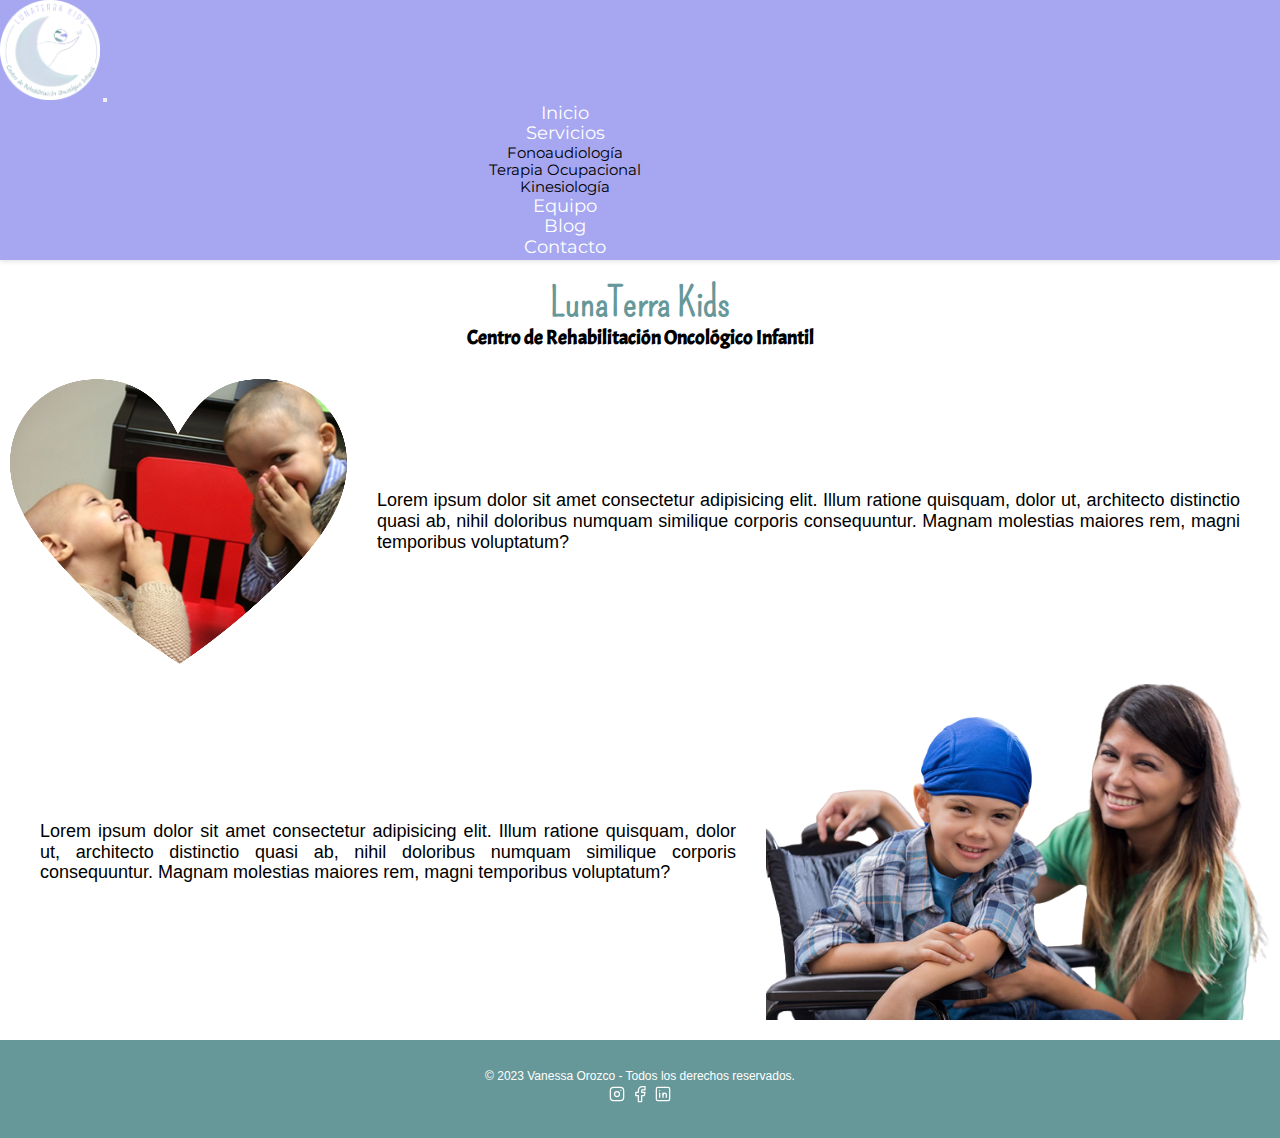
<file: index.html>
<!DOCTYPE html>
<html lang="en">
<head>
    <meta charset="UTF-8">
    <meta name="viewport" content="width=device-width, initial-scale=1.0">
    <title>Inicio </title>
    <link href="https://cdn.jsdelivr.net/npm/bootstrap@5.3.2/dist/css/bootstrap.min.css" rel="stylesheet" integrity="sha384-T3c6CoIi6uLrA9TneNEoa7RxnatzjcDSCmG1MXxSR1GAsXEV/Dwwykc2MPK8M2HN" crossorigin="anonymous">
    <link rel="preload" href="css/style.css" as="style">
    <link rel="stylesheet" href="css/style.css">
    <link rel="preload" href="css/normalize.css" as="style">
    <link rel="stylesheet" href="css/normalize.css">
    <link rel="shortcut icon" href="img/logopng.png.png" type="image/x-icon">
</head>

<body>
    <header>
      <nav class="navbar navbar-expand-lg navbar-light">
        <div class="container-fluid">
          <a class="navbar-brand" href="index.html"><img class="logo" src="img/logocircular.png" alt="logo lunaterra"></a>
          <button class="navbar-toggler" type="button" data-bs-toggle="collapse" data-bs-target="#navbarNavDropdown" aria-controls="navbarNavDropdown" aria-expanded="false" aria-label="Toggle navigation">
            <span class="navbar-toggler-icon"></span>
          </button>
          <div class="collapse navbar-collapse justify-content-center" id="navbarNavDropdown">
            <ul class="navbar-nav align-items-center">
              <li class="nav-item">
                <a class="nav-link" aria-current="page" href="index.html">Inicio</a>
              </li>
              <li class="nav-item dropdown">
                <a class="nav-link dropdown-toggle" href="pages/servicios.html" role="button" data-bs-toggle="dropdown" aria-expanded="false">
                  Servicios
                </a>
                <ul class="dropdown-menu">
                  <li><a class="dropdown-item" href="pages/servicios.html#fonoaudiologia">Fonoaudiología</a></li>
                  <li><a class="dropdown-item" href="pages/servicios.html#terapia-ocupacional">Terapia Ocupacional</a></li>
                  <li><a class="dropdown-item" href="pages/servicios.html#kinesiologia">Kinesiología</a></li>
                </ul>
              </li>
              <li class="nav-item">
                <a class="nav-link" href="pages/equipo.html">Equipo</a>
              </li>
              <li class="nav-item">
                <a class="nav-link" href="pages/blog.html">Blog</a>
              </li>
              <li class="nav-item">
                <a class="nav-link" href="pages/contacto.html">Contacto</a>
              </li>
            </ul>
          </div>
        </div>
      </nav>
    </header>
    <main>
      <h2>LunaTerra Kids</h2>
      <h3>Centro de Rehabilitación Oncológico Infantil</h3>

      <div class="contenedor-informacion">
        <img class="img-inicio1"   src="img/img1.png" alt="foto de niños riendo">
        <div class="informacion-inicio">
          <p>Lorem ipsum dolor sit amet consectetur adipisicing elit. Illum ratione quisquam, dolor ut, architecto distinctio quasi ab, nihil doloribus numquam similique corporis consequuntur. Magnam molestias maiores rem, magni temporibus voluptatum?</p>
        </div>       
      </div>

      <div class="contenedor-informacion">
        <div class="informacion-inicio">
          <p>Lorem ipsum dolor sit amet consectetur adipisicing elit. Illum ratione quisquam, dolor ut, architecto distinctio quasi ab, nihil doloribus numquam similique corporis consequuntur. Magnam molestias maiores rem, magni temporibus voluptatum?</p>
        </div>   
        <img class="img-inicio2" src="img/niñomama.png" alt="niño con su mama">    
      </div>
    </main>

    <footer>
        &copy; 2023 Vanessa Orozco - Todos los derechos reservados.
      
      <div class="contenedor-iconos">
        <a href="#"><svg xmlns="http://www.w3.org/2000/svg" class="icon icon-tabler icon-tabler-brand-instagram" width="20" height="20" viewBox="0 0 24 24" stroke-width="1.5" stroke="#ffffff" fill="none" stroke-linecap="round" stroke-linejoin="round">
          <path stroke="none" d="M0 0h24v24H0z" fill="none"/>
          <path d="M4 4m0 4a4 4 0 0 1 4 -4h8a4 4 0 0 1 4 4v8a4 4 0 0 1 -4 4h-8a4 4 0 0 1 -4 -4z" />
          <path d="M12 12m-3 0a3 3 0 1 0 6 0a3 3 0 1 0 -6 0" />
          <path d="M16.5 7.5l0 .01" />
        </svg></a>
        <a href="#"><svg xmlns="http://www.w3.org/2000/svg" class="icon icon-tabler icon-tabler-brand-facebook" width="20" height="20" viewBox="0 0 24 24" stroke-width="1.5" stroke="#ffffff" fill="none" stroke-linecap="round" stroke-linejoin="round">
          <path stroke="none" d="M0 0h24v24H0z" fill="none"/>
          <path d="M7 10v4h3v7h4v-7h3l1 -4h-4v-2a1 1 0 0 1 1 -1h3v-4h-3a5 5 0 0 0 -5 5v2h-3" />
        </svg></a>
        <a href="#"><svg xmlns="http://www.w3.org/2000/svg" class="icon icon-tabler icon-tabler-brand-linkedin" width="20" height="20" viewBox="0 0 24 24" stroke-width="1.5" stroke="#ffffff" fill="none" stroke-linecap="round" stroke-linejoin="round">
          <path stroke="none" d="M0 0h24v24H0z" fill="none"/>
          <path d="M4 4m0 2a2 2 0 0 1 2 -2h12a2 2 0 0 1 2 2v12a2 2 0 0 1 -2 2h-12a2 2 0 0 1 -2 -2z" />
          <path d="M8 11l0 5" /><path d="M8 8l0 .01" /><path d="M12 16l0 -5" /><path d="M16 16v-3a2 2 0 0 0 -4 0" />
        </svg></a>
      </div>
    </footer>
    
    <script src="https://cdn.jsdelivr.net/npm/bootstrap@5.3.2/dist/js/bootstrap.bundle.min.js" integrity="sha384-C6RzsynM9kWDrMNeT87bh95OGNyZPhcTNXj1NW7RuBCsyN/o0jlpcV8Qyq46cDfL" crossorigin="anonymous"></script>
</body>
</html>
</file>
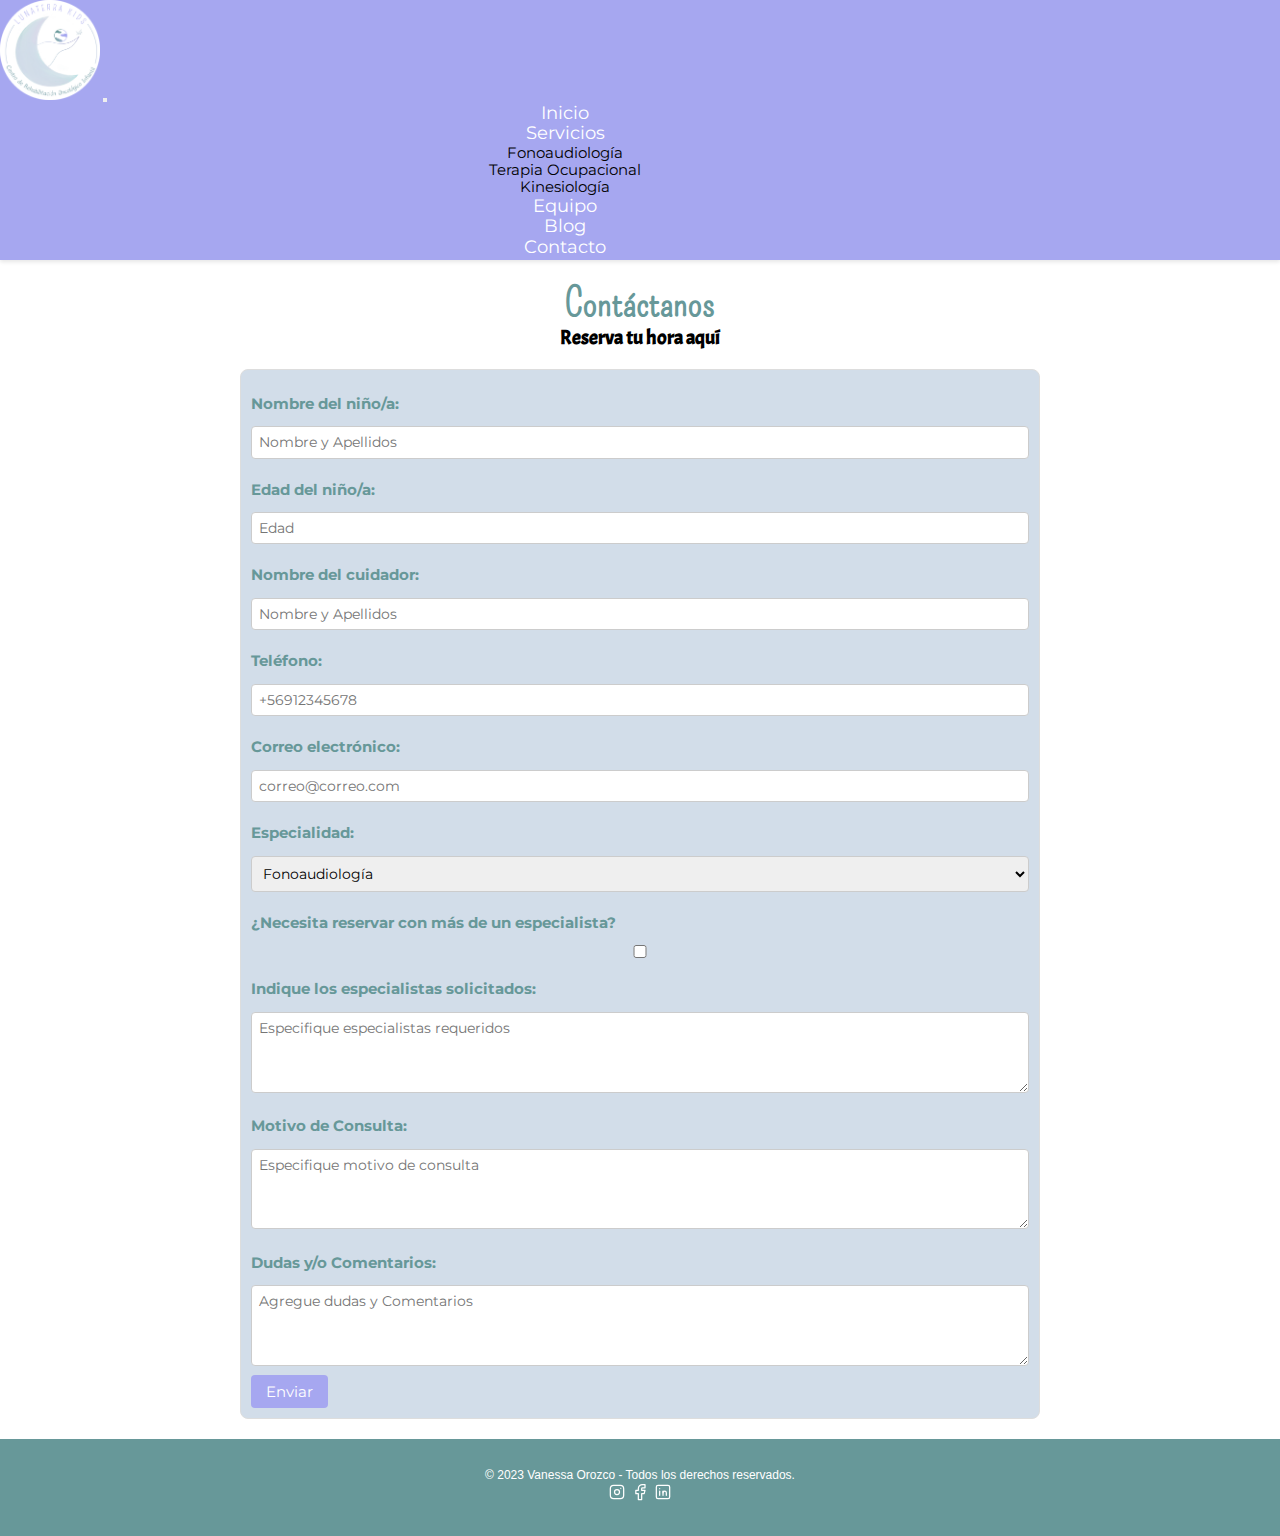
<file: pages/contacto.html>
<!DOCTYPE html>
<html lang="en">
<head>
    <meta charset="UTF-8">
    <meta name="viewport" content="width=device-width, initial-scale=1.0">
    <title>Contacto</title>
    <link href="https://cdn.jsdelivr.net/npm/bootstrap@5.3.2/dist/css/bootstrap.min.css" rel="stylesheet" integrity="sha384-T3c6CoIi6uLrA9TneNEoa7RxnatzjcDSCmG1MXxSR1GAsXEV/Dwwykc2MPK8M2HN" crossorigin="anonymous">
    <link rel="preload" href="../css/normalize.css" as="style">
    <link rel="stylesheet" href="../css/normalize.css">
    <link rel="preload" href="../css/style.css" as="style">
    <link rel="stylesheet" href="../css/style.css">
    <link rel="shortcut icon" href="../img/logopng.png.png" type="image/x-icon">
</head>

<body>
  <header>
    <nav class="navbar navbar-expand-lg">
      <div class="container-fluid">
        <a class="navbar-brand" href="../index.html"><img class="logo" src="../img/logocircular.png" alt="logo lunaterra"></a>
        <button class="navbar-toggler" type="button" data-bs-toggle="collapse" data-bs-target="#navbarNavDropdown" aria-controls="navbarNavDropdown" aria-expanded="false" aria-label="Toggle navigation">
          <span class="navbar-toggler-icon"></span>
        </button>
        <div class="collapse navbar-collapse justify-content-center" id="navbarNavDropdown">
          <ul class="navbar-nav align-items-center">
            <li class="nav-item">
              <a class="nav-link" aria-current="page" href="../index.html">Inicio</a>
            </li>
            <li class="nav-item dropdown">
              <a class="nav-link dropdown-toggle" href="/pages/servicios.html" role="button" data-bs-toggle="dropdown" aria-expanded="false">
                Servicios
              </a>
              <ul class="dropdown-menu">
                <li><a class="dropdown-item" href="/pages/servicios.html#fonoaudiologia">Fonoaudiología</a></li>
                <li><a class="dropdown-item" href="/pages/servicios.html#terapia-ocupacional">Terapia Ocupacional</a></li>
                <li><a class="dropdown-item" href="/pages/servicios.html#kinesiologia">Kinesiología</a></li>
              </ul>
            </li>
            <li class="nav-item">
              <a class="nav-link" href="/pages/equipo.html">Equipo</a>
            </li>
            <li class="nav-item">
              <a class="nav-link" href="/pages/blog.html">Blog</a>
            </li>
            <li class="nav-item">
              <a class="nav-link" href="/pages/contacto.html">Contacto</a>
            </li>
          </ul>
        </div>
      </div>
    </nav>
  </header>

  <main>
    <h2>Contáctanos</h2>
    <h3>Reserva tu hora aquí</h3>

    <div contenedor-form>
      <form class="contact-form" action="procesar_formulario.php" method="POST">
        <label for="nombre-nino">Nombre del niño/a:</label>
        <input type="text" name="nombre-nino" placeholder="Nombre y Apellidos" required>

        <label for="edad-nino">Edad del niño/a:</label>
        <input type="number" name="edad-nino" placeholder="Edad" required>

        <label for="nombre-cuidador">Nombre del cuidador:</label>
        <input type="text" name="nombre-cuidador" placeholder="Nombre y Apellidos" required>

        <label for="telefono">Teléfono:</label>
        <input type="tel" name="telefono" placeholder="+56912345678" required>

        <label for="email">Correo electrónico:</label>
        <input type="email" name="email" placeholder="correo@correo.com" required>

        <label for="especialidad">Especialidad:</label>
        <select id="especialidad" name="especialidad" required>
            <option>Fonoaudiología</option>
            <option>Terapia Ocupacional</option>
            <option>Kinesiología</option>
        </select>

        <label for="reservar-mas-de-un-especialista">¿Necesita reservar con más de un especialista?</label>
        <input type="checkbox" name="opcion1" value="valor1" id="opcion1">
      
        <label for="especialistas-solicitados">Indique los especialistas solicitados:</label>
        <textarea name="especialista-solicitado" rows="4" placeholder="Especifique especialistas requeridos"></textarea>

        <label for="motivo-consulta">Motivo de Consulta:</label>
        <textarea name="motivo-consulta" rows="4" placeholder="Especifique motivo de consulta" required></textarea>

        <label for="dudas-comentarios">Dudas y/o Comentarios:</label>
        <textarea name="dudas-comentarios" rows="4" placeholder="Agregue dudas y Comentarios"></textarea>

        <button type="submit">Enviar</button>
      </form>
    </div>
  </main>

  <footer>
      &copy; 2023 Vanessa Orozco - Todos los derechos reservados.
    
    <div class="contenedor-iconos">
      <a href="#"><svg xmlns="http://www.w3.org/2000/svg" class="icon icon-tabler icon-tabler-brand-instagram" width="20" height="20" viewBox="0 0 24 24" stroke-width="1.5" stroke="#ffffff" fill="none" stroke-linecap="round" stroke-linejoin="round">
        <path stroke="none" d="M0 0h24v24H0z" fill="none"/>
        <path d="M4 4m0 4a4 4 0 0 1 4 -4h8a4 4 0 0 1 4 4v8a4 4 0 0 1 -4 4h-8a4 4 0 0 1 -4 -4z" />
        <path d="M12 12m-3 0a3 3 0 1 0 6 0a3 3 0 1 0 -6 0" />
        <path d="M16.5 7.5l0 .01" />
      </svg></a>
      <a href="#"><svg xmlns="http://www.w3.org/2000/svg" class="icon icon-tabler icon-tabler-brand-facebook" width="20" height="20" viewBox="0 0 24 24" stroke-width="1.5" stroke="#ffffff" fill="none" stroke-linecap="round" stroke-linejoin="round">
        <path stroke="none" d="M0 0h24v24H0z" fill="none"/>
        <path d="M7 10v4h3v7h4v-7h3l1 -4h-4v-2a1 1 0 0 1 1 -1h3v-4h-3a5 5 0 0 0 -5 5v2h-3" />
      </svg></a>
      <a href="#"><svg xmlns="http://www.w3.org/2000/svg" class="icon icon-tabler icon-tabler-brand-linkedin" width="20" height="20" viewBox="0 0 24 24" stroke-width="1.5" stroke="#ffffff" fill="none" stroke-linecap="round" stroke-linejoin="round">
        <path stroke="none" d="M0 0h24v24H0z" fill="none"/>
        <path d="M4 4m0 2a2 2 0 0 1 2 -2h12a2 2 0 0 1 2 2v12a2 2 0 0 1 -2 2h-12a2 2 0 0 1 -2 -2z" />
        <path d="M8 11l0 5" /><path d="M8 8l0 .01" /><path d="M12 16l0 -5" /><path d="M16 16v-3a2 2 0 0 0 -4 0" />
      </svg></a>
    </div>
  </footer>

    <script src="https://cdn.jsdelivr.net/npm/bootstrap@5.3.2/dist/js/bootstrap.bundle.min.js" integrity="sha384-C6RzsynM9kWDrMNeT87bh95OGNyZPhcTNXj1NW7RuBCsyN/o0jlpcV8Qyq46cDfL" crossorigin="anonymous"></script>
</body>
</html>
</file>
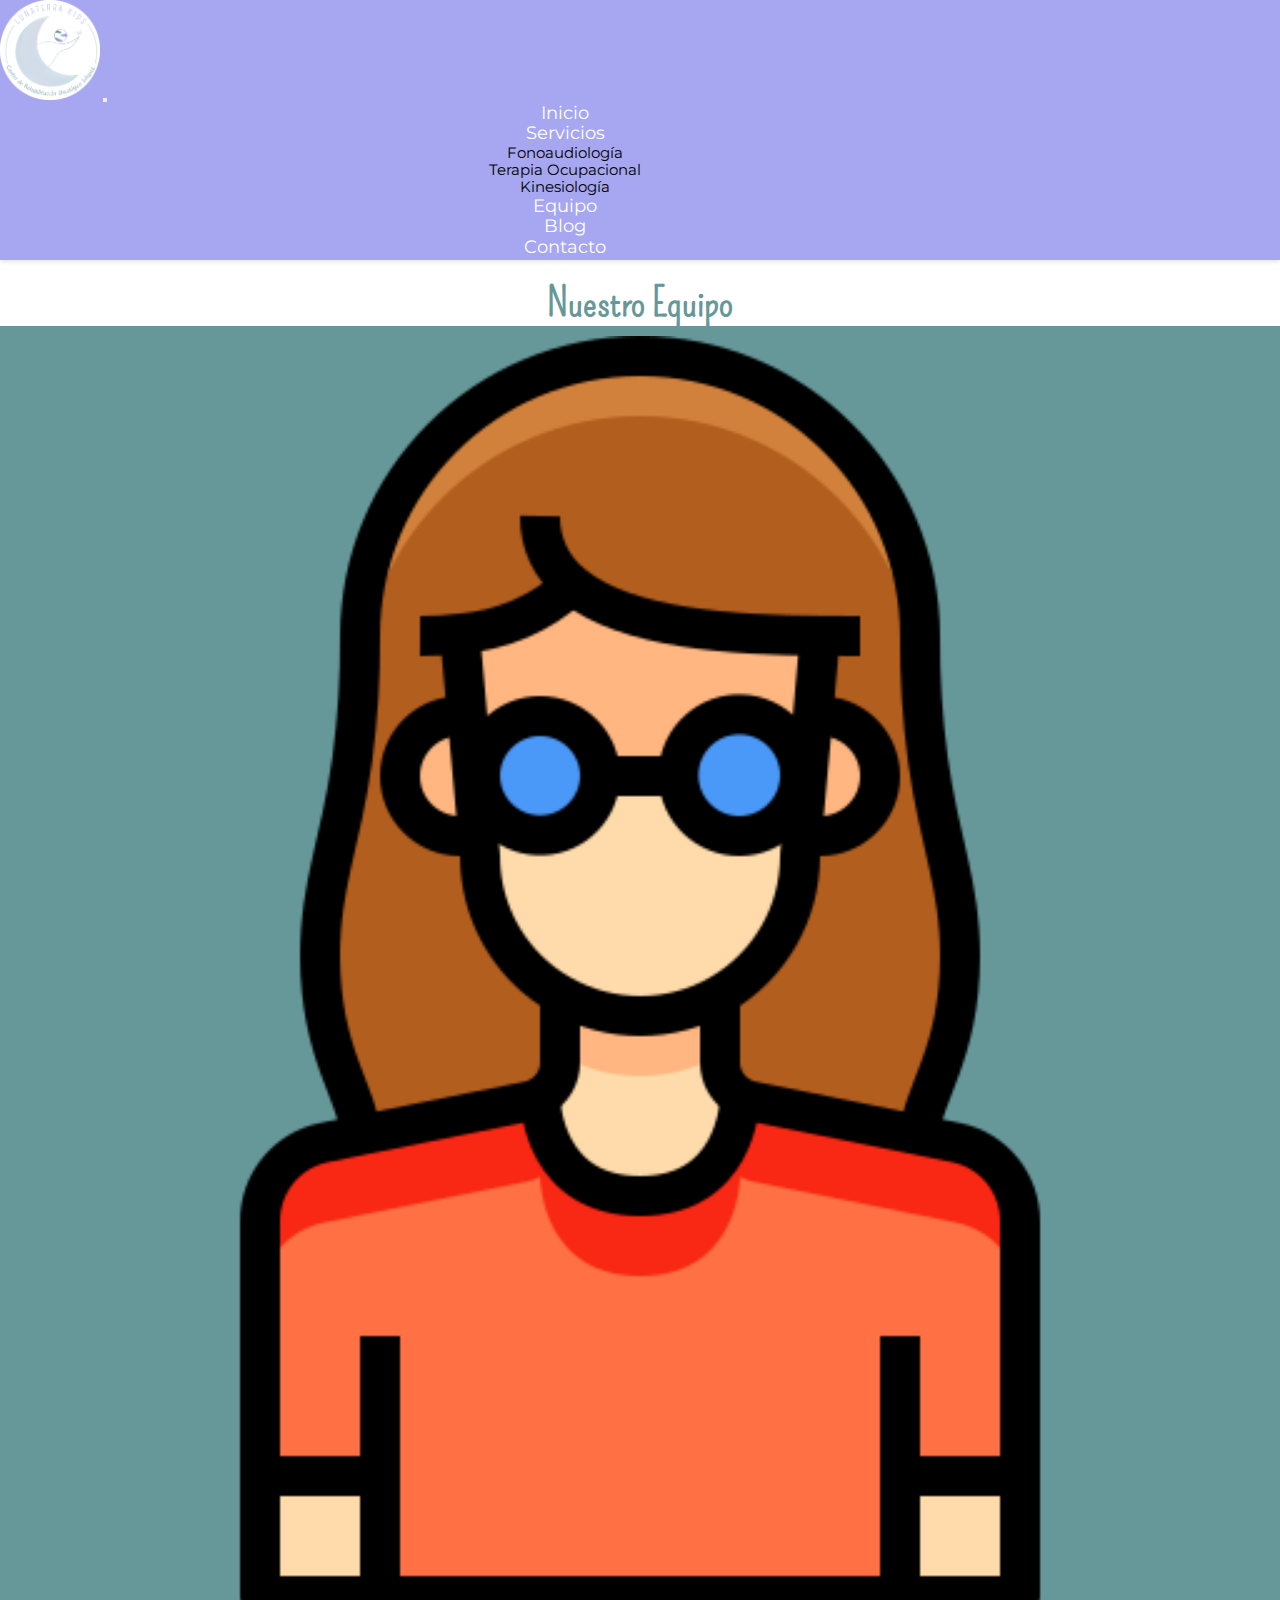
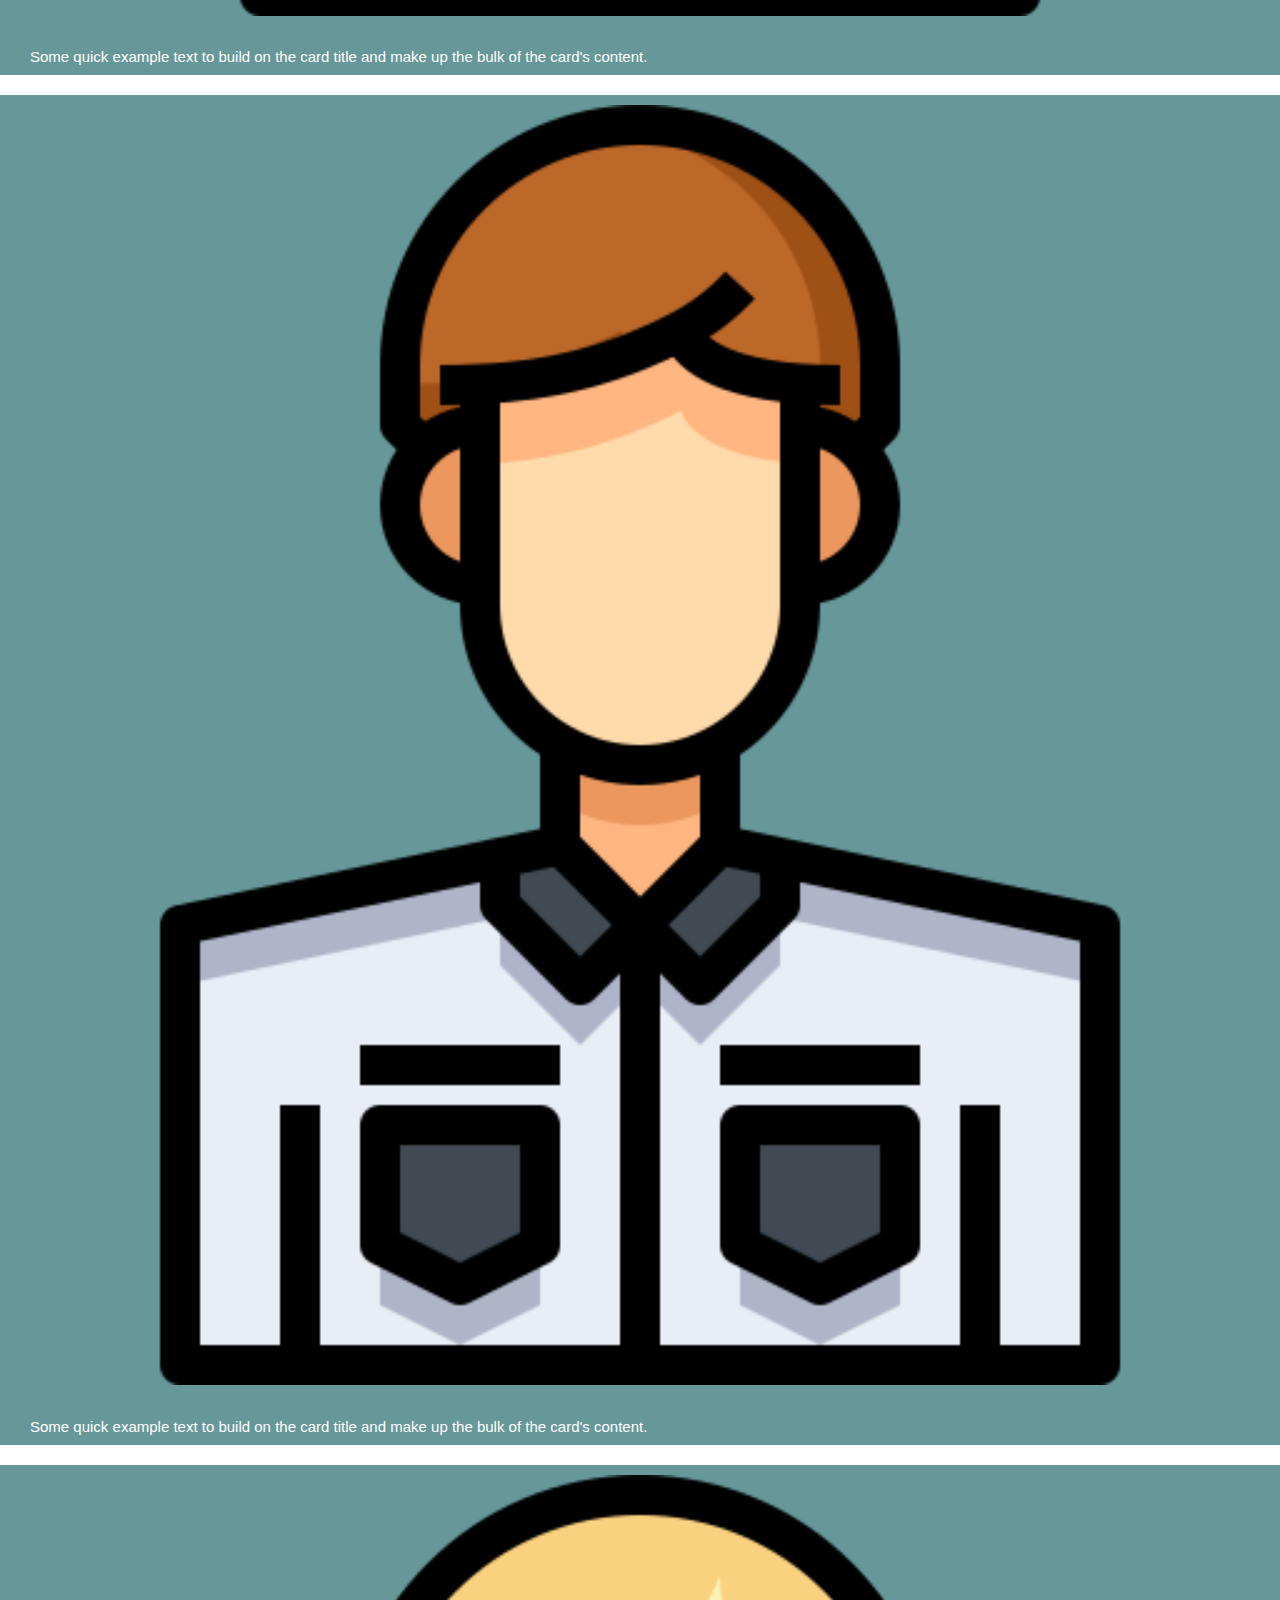
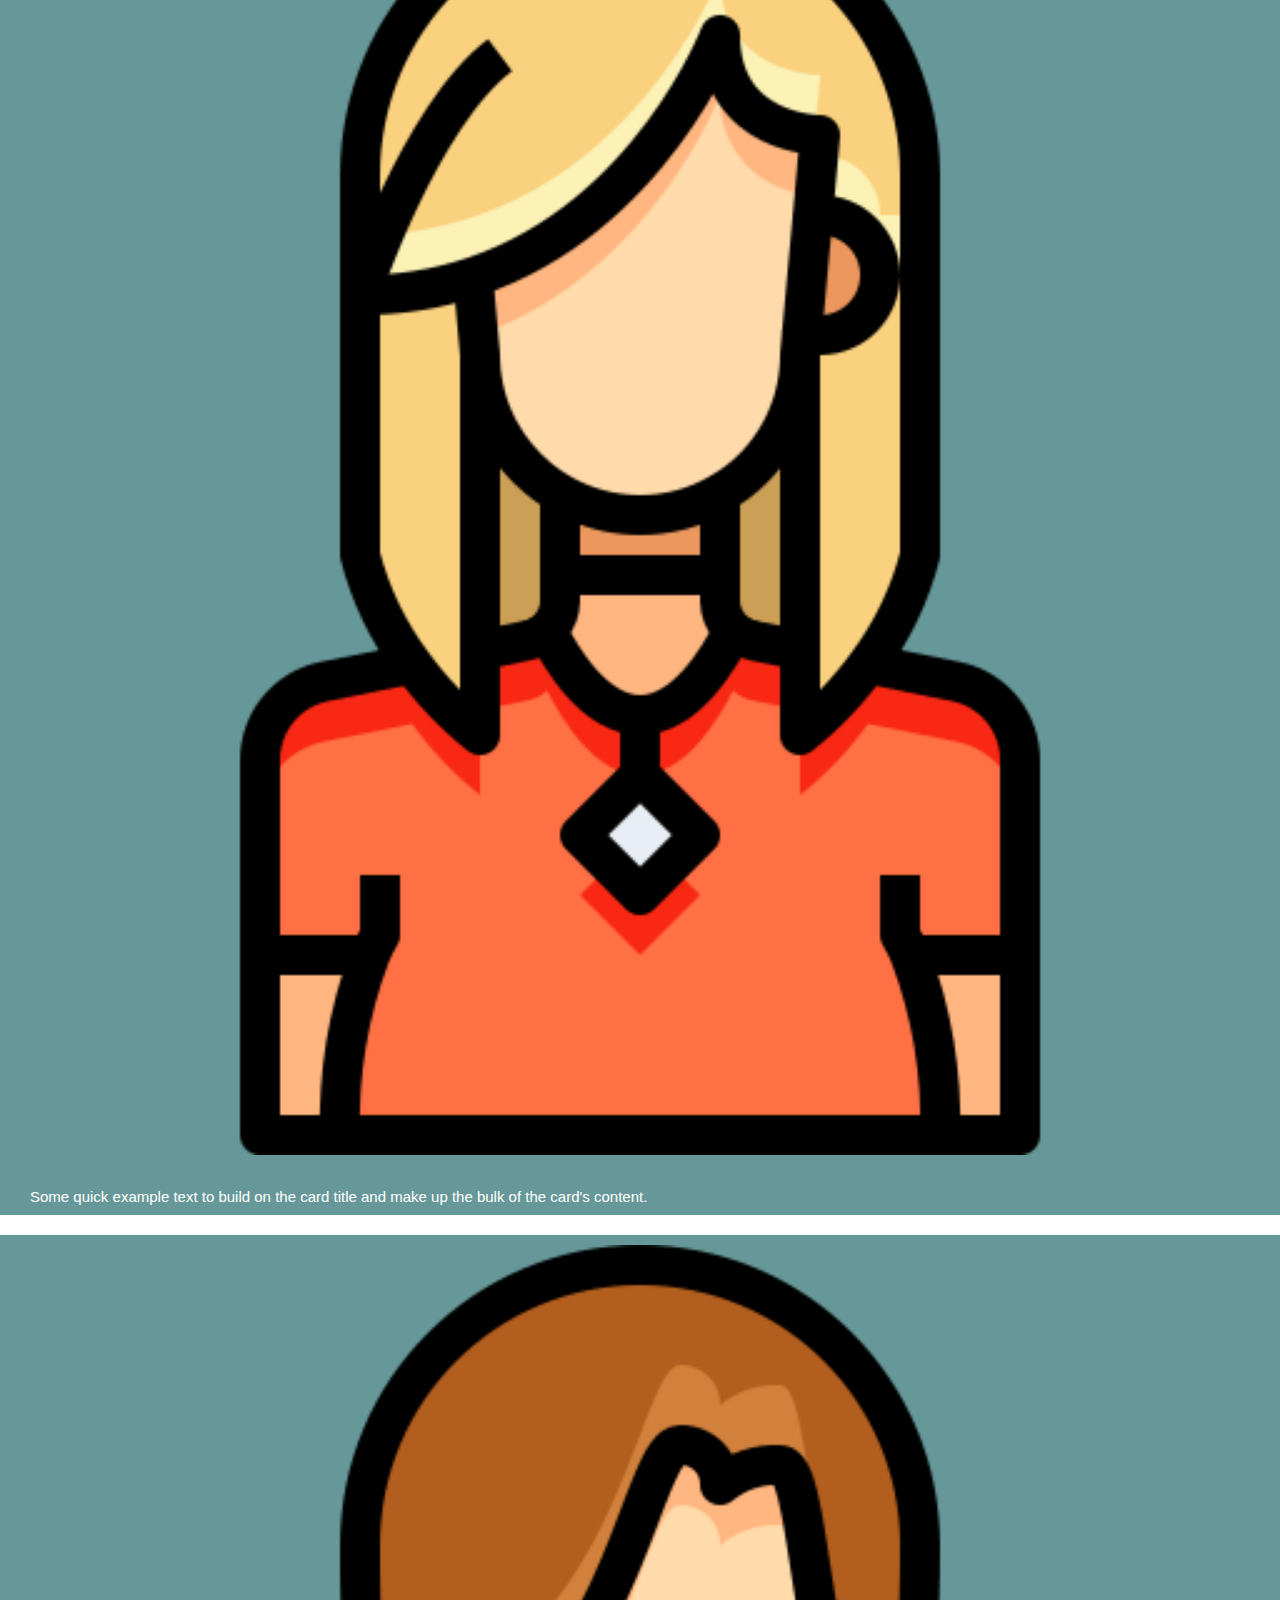
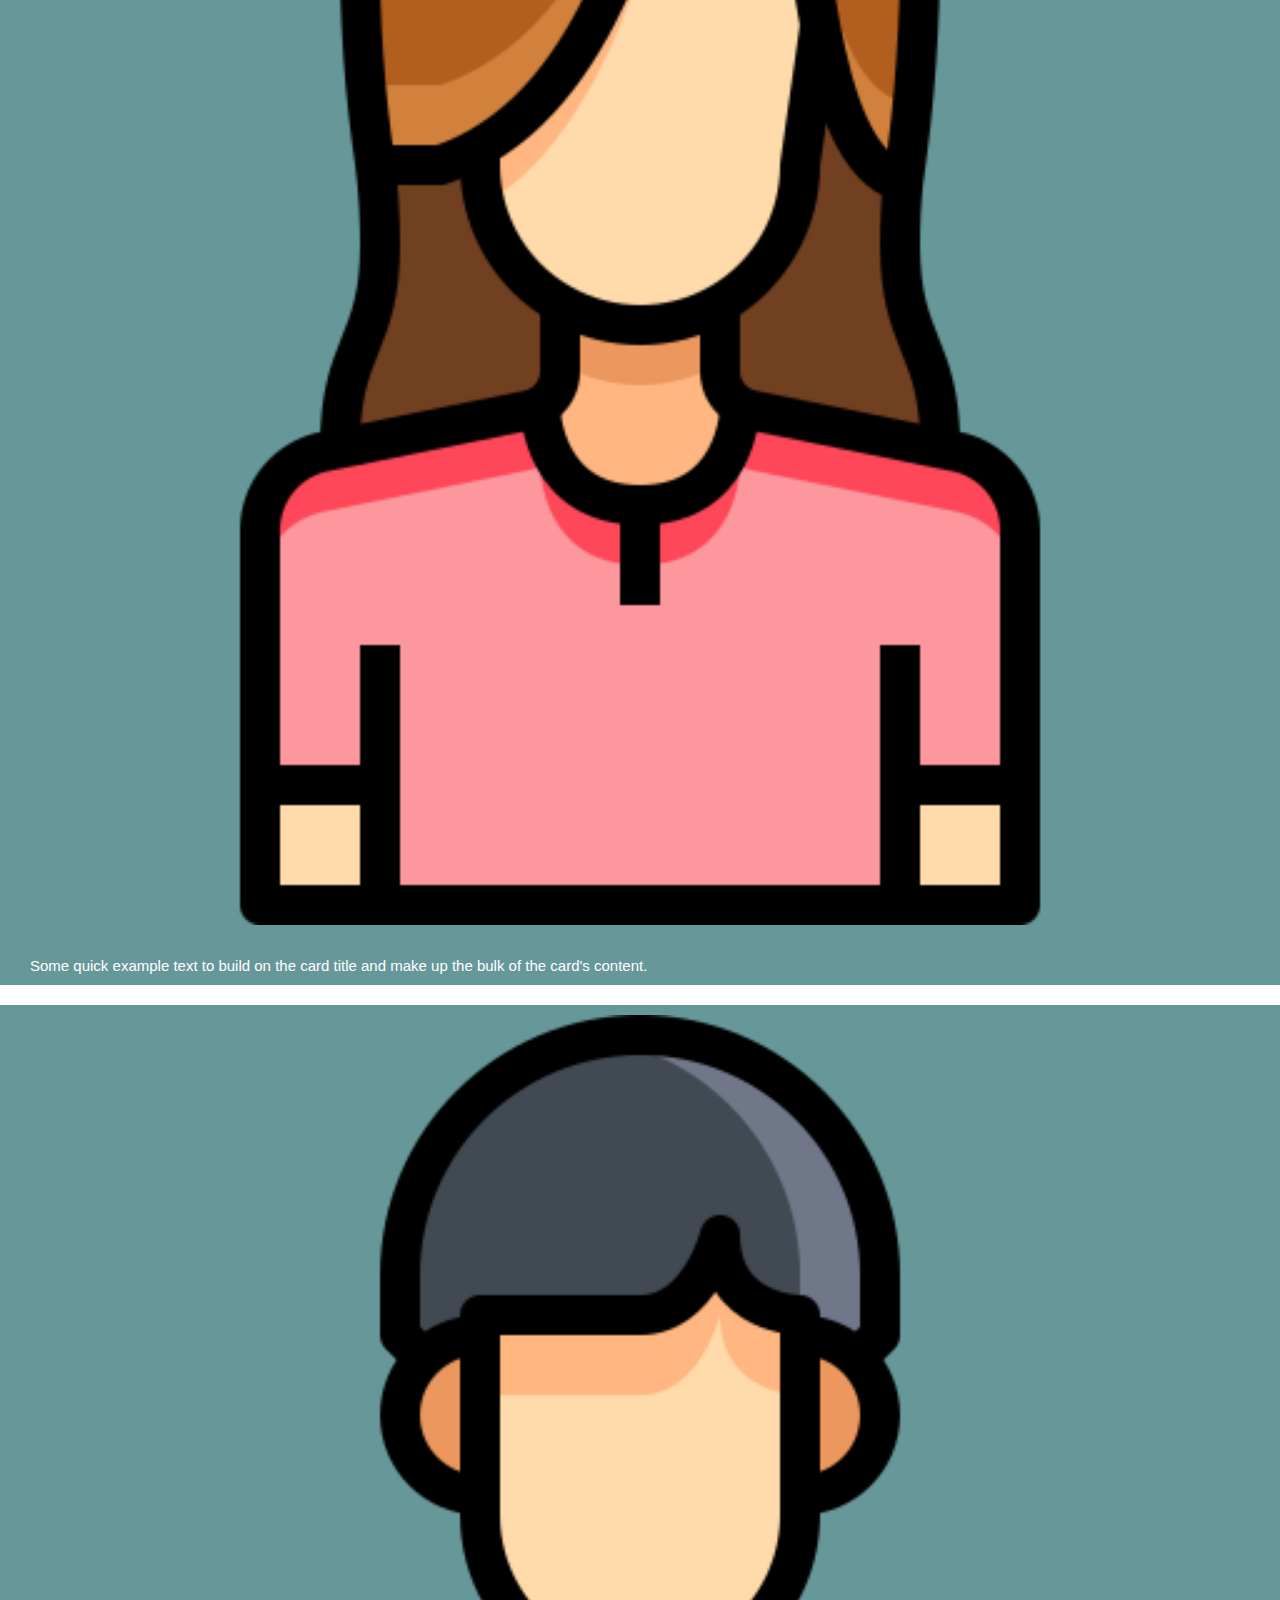
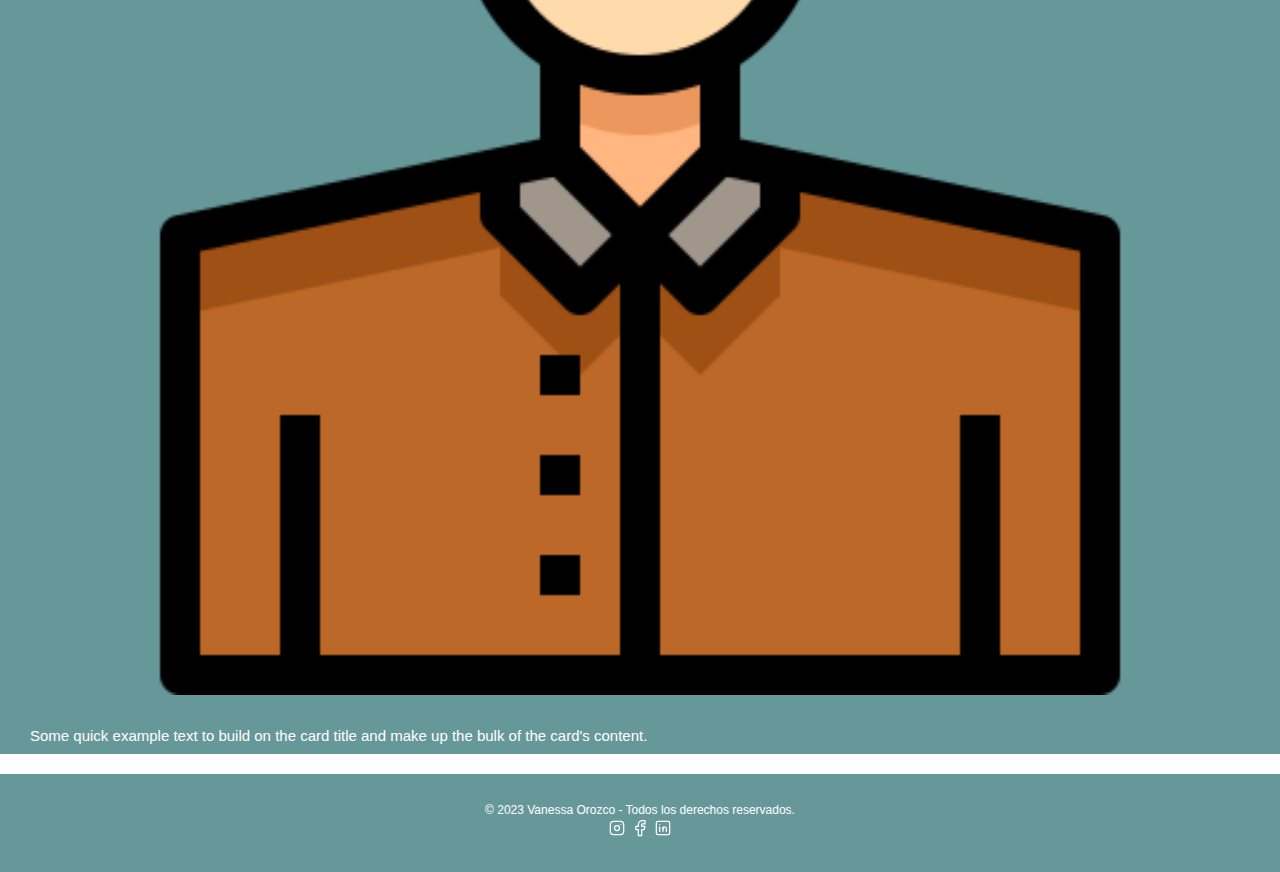
<file: pages/equipo.html>
<!DOCTYPE html>
<html lang="en">
<head>
    <meta charset="UTF-8">
    <meta name="viewport" content="width=device-width, initial-scale=1.0">
    <title>Equipo</title>
    <link href="https://cdn.jsdelivr.net/npm/bootstrap@5.3.2/dist/css/bootstrap.min.css" rel="stylesheet" integrity="sha384-T3c6CoIi6uLrA9TneNEoa7RxnatzjcDSCmG1MXxSR1GAsXEV/Dwwykc2MPK8M2HN" crossorigin="anonymous">
    <link rel="stylesheet" href="../css/normalize.css">
    <link rel="preload" href="../css/style.css" as="style">
    <link rel="stylesheet" href="../css/style.css">
    <link rel="shortcut icon" href="../img/logopng.png.png" type="image/x-icon">
</head>

<body>
  <header>
    <nav class="navbar navbar-expand-lg">
      <div class="container-fluid">
        <a class="navbar-brand" href="../index.html"><img class="logo" src="../img/logocircular.png" alt="logo lunaterra"></a>
        <button class="navbar-toggler" type="button" data-bs-toggle="collapse" data-bs-target="#navbarNavDropdown" aria-controls="navbarNavDropdown" aria-expanded="false" aria-label="Toggle navigation">
          <span class="navbar-toggler-icon"></span>
        </button>
        <div class="collapse navbar-collapse justify-content-center" id="navbarNavDropdown">
          <ul class="navbar-nav align-items-center">
            <li class="nav-item">
              <a class="nav-link" aria-current="page" href="../index.html">Inicio</a>
            </li>
            <li class="nav-item dropdown">
              <a class="nav-link dropdown-toggle" href="/pages/servicios.html" role="button" data-bs-toggle="dropdown" aria-expanded="false">
                Servicios
              </a>
              <ul class="dropdown-menu">
                <li><a class="dropdown-item" href="/pages/servicios.html#fonoaudiologia">Fonoaudiología</a></li>
                <li><a class="dropdown-item" href="/pages/servicios.html#terapia-ocupacional">Terapia Ocupacional</a></li>
                <li><a class="dropdown-item" href="/pages/servicios.html#kinesiologia">Kinesiología</a></li>
              </ul>
            </li>
            <li class="nav-item">
              <a class="nav-link" href="/pages/equipo.html">Equipo</a>
            </li>
            <li class="nav-item">
              <a class="nav-link" href="/pages/blog.html">Blog</a>
            </li>
            <li class="nav-item">
              <a class="nav-link" href="/pages/contacto.html">Contacto</a>
            </li>
          </ul>
        </div>
      </div>
    </nav>
  </header>

    <main>
      <h2>Nuestro Equipo</h2>
      <div class="container-team">
        <div class="row justify-content-center mt-4 gap-3">
          <div class="col-8 col-sm-5 col-xl-3">
            <article class="team">
              <img src="../img/person1.png" class="card-img-top" alt="persona 1">
              <div class="card-body">
                <p class="card-text">Some quick example text to build on the card title and make up the bulk of the card's content.</p>
              </div>
            </article>
          </div>

          <div class="col-8 col-sm-5 col-xl-3">
            <article class="team">
              <img src="../img/person2.png" class="card-img-top" alt="persona 2">
              <div class="card-body">
                <p class="card-text">Some quick example text to build on the card title and make up the bulk of the card's content.</p>
              </div>
            </article>
          </div>

          <div class="col-8 col-sm-5 col-xl-3">
            <article class="team">
              <img src="../img/person3.png" class="card-img-top" alt="persona 3">
              <div class="card-body">
                <p class="card-text">Some quick example text to build on the card title and make up the bulk of the card's content.</p>
              </div>
            </article>
          </div>

          <div class="col-8 col-sm-5 col-xl-3">
            <article class="team">
              <img src="../img/person4.png" class="card-img-top" alt="persona 3">
              <div class="card-body">
                <p class="card-text">Some quick example text to build on the card title and make up the bulk of the card's content.</p>
              </div>
            </article>
          </div>

          <div class="col-8 col-sm-5 col-xl-3">
            <article class="team">
              <img src="../img/person5.png" class="card-img-top" alt="persona 3">
              <div class="card-body">
                <p class="card-text">Some quick example text to build on the card title and make up the bulk of the card's content.</p>
              </div>
            </article>
          </div>
        </div>
      </div>
    </main>

    <footer>
      &copy; 2023 Vanessa Orozco - Todos los derechos reservados.
    
      <div class="contenedor-iconos">
        <a href="#"><svg xmlns="http://www.w3.org/2000/svg" class="icon icon-tabler icon-tabler-brand-instagram" width="20" height="20" viewBox="0 0 24 24" stroke-width="1.5" stroke="#ffffff" fill="none" stroke-linecap="round" stroke-linejoin="round">
          <path stroke="none" d="M0 0h24v24H0z" fill="none"/>
          <path d="M4 4m0 4a4 4 0 0 1 4 -4h8a4 4 0 0 1 4 4v8a4 4 0 0 1 -4 4h-8a4 4 0 0 1 -4 -4z" />
          <path d="M12 12m-3 0a3 3 0 1 0 6 0a3 3 0 1 0 -6 0" />
          <path d="M16.5 7.5l0 .01" />
        </svg></a>
        <a href="#"><svg xmlns="http://www.w3.org/2000/svg" class="icon icon-tabler icon-tabler-brand-facebook" width="20" height="20" viewBox="0 0 24 24" stroke-width="1.5" stroke="#ffffff" fill="none" stroke-linecap="round" stroke-linejoin="round">
          <path stroke="none" d="M0 0h24v24H0z" fill="none"/>
          <path d="M7 10v4h3v7h4v-7h3l1 -4h-4v-2a1 1 0 0 1 1 -1h3v-4h-3a5 5 0 0 0 -5 5v2h-3" />
        </svg></a>
        <a href="#"><svg xmlns="http://www.w3.org/2000/svg" class="icon icon-tabler icon-tabler-brand-linkedin" width="20" height="20" viewBox="0 0 24 24" stroke-width="1.5" stroke="#ffffff" fill="none" stroke-linecap="round" stroke-linejoin="round">
          <path stroke="none" d="M0 0h24v24H0z" fill="none"/>
          <path d="M4 4m0 2a2 2 0 0 1 2 -2h12a2 2 0 0 1 2 2v12a2 2 0 0 1 -2 2h-12a2 2 0 0 1 -2 -2z" />
          <path d="M8 11l0 5" /><path d="M8 8l0 .01" /><path d="M12 16l0 -5" /><path d="M16 16v-3a2 2 0 0 0 -4 0" />
        </svg></a>
      </div>
    </footer>

    <script src="https://cdn.jsdelivr.net/npm/bootstrap@5.3.2/dist/js/bootstrap.bundle.min.js" integrity="sha384-C6RzsynM9kWDrMNeT87bh95OGNyZPhcTNXj1NW7RuBCsyN/o0jlpcV8Qyq46cDfL" crossorigin="anonymous"></script>
</body>
</html>
</file>
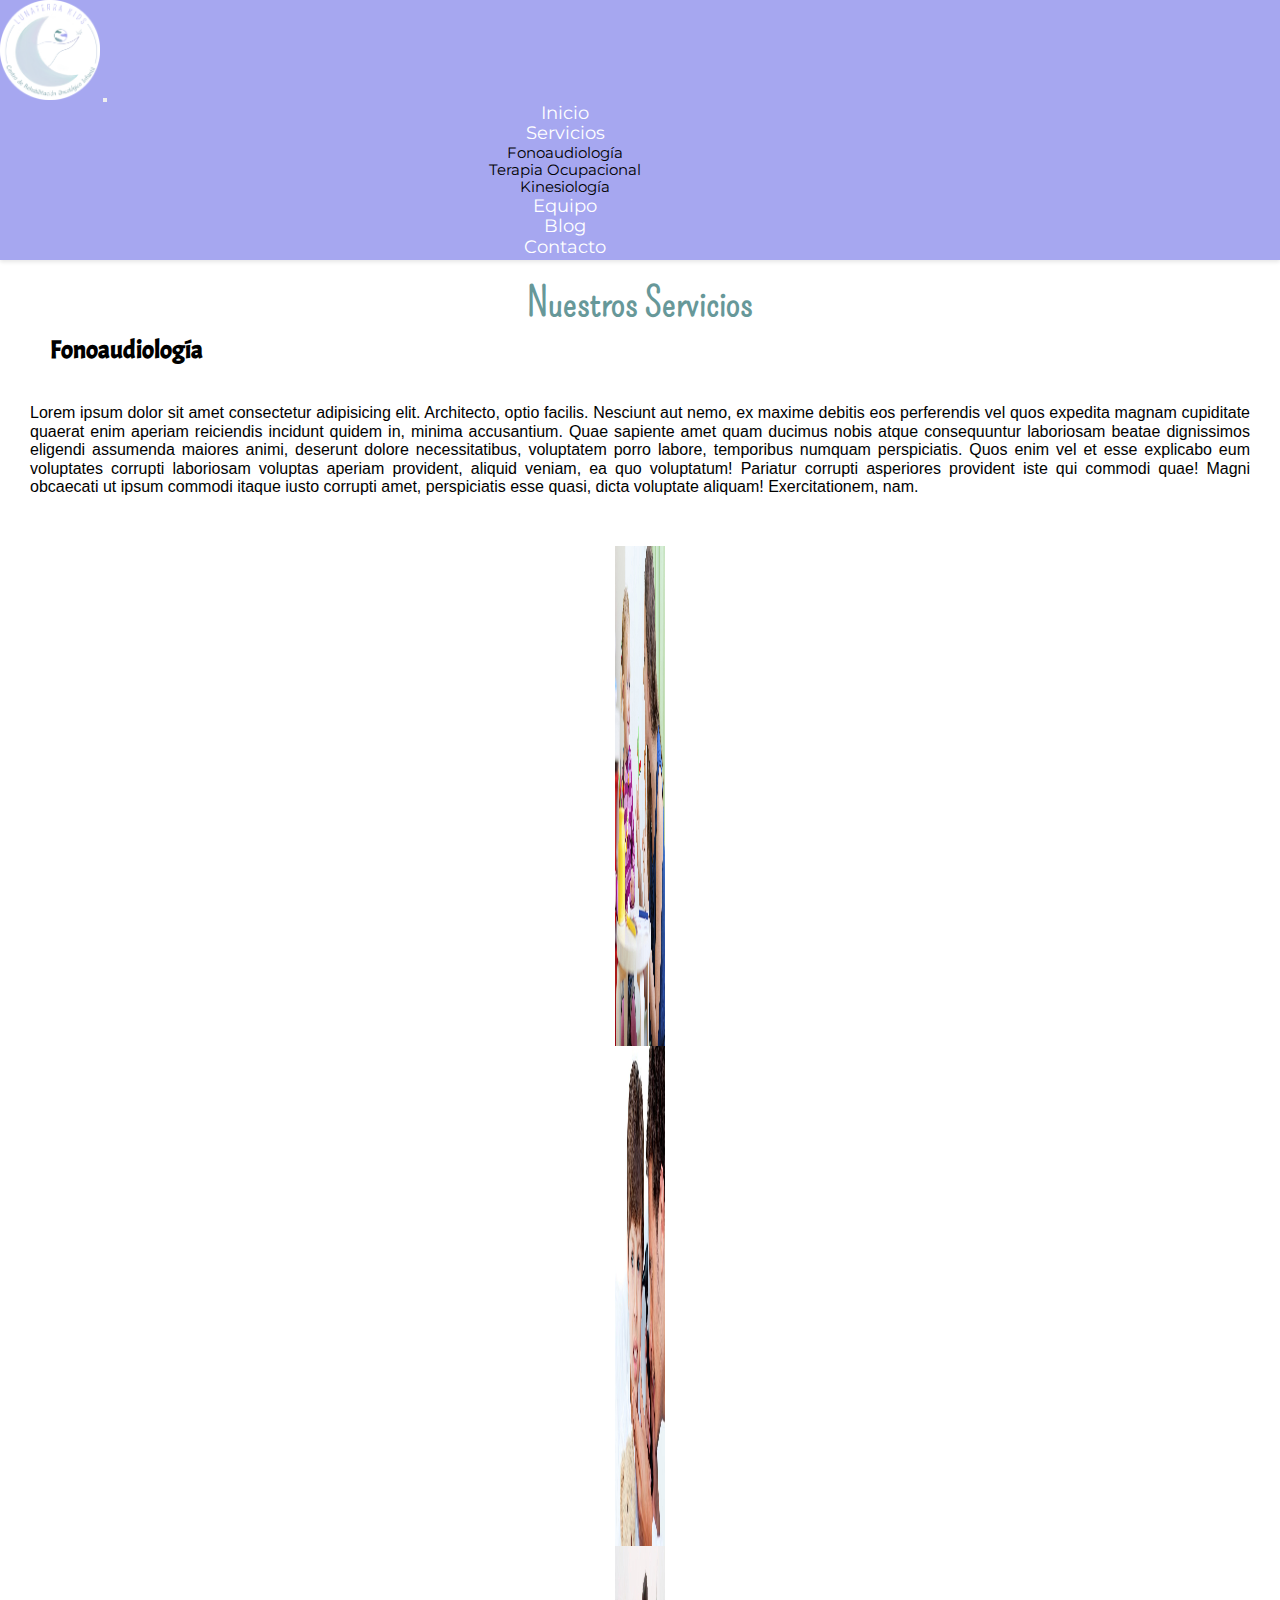
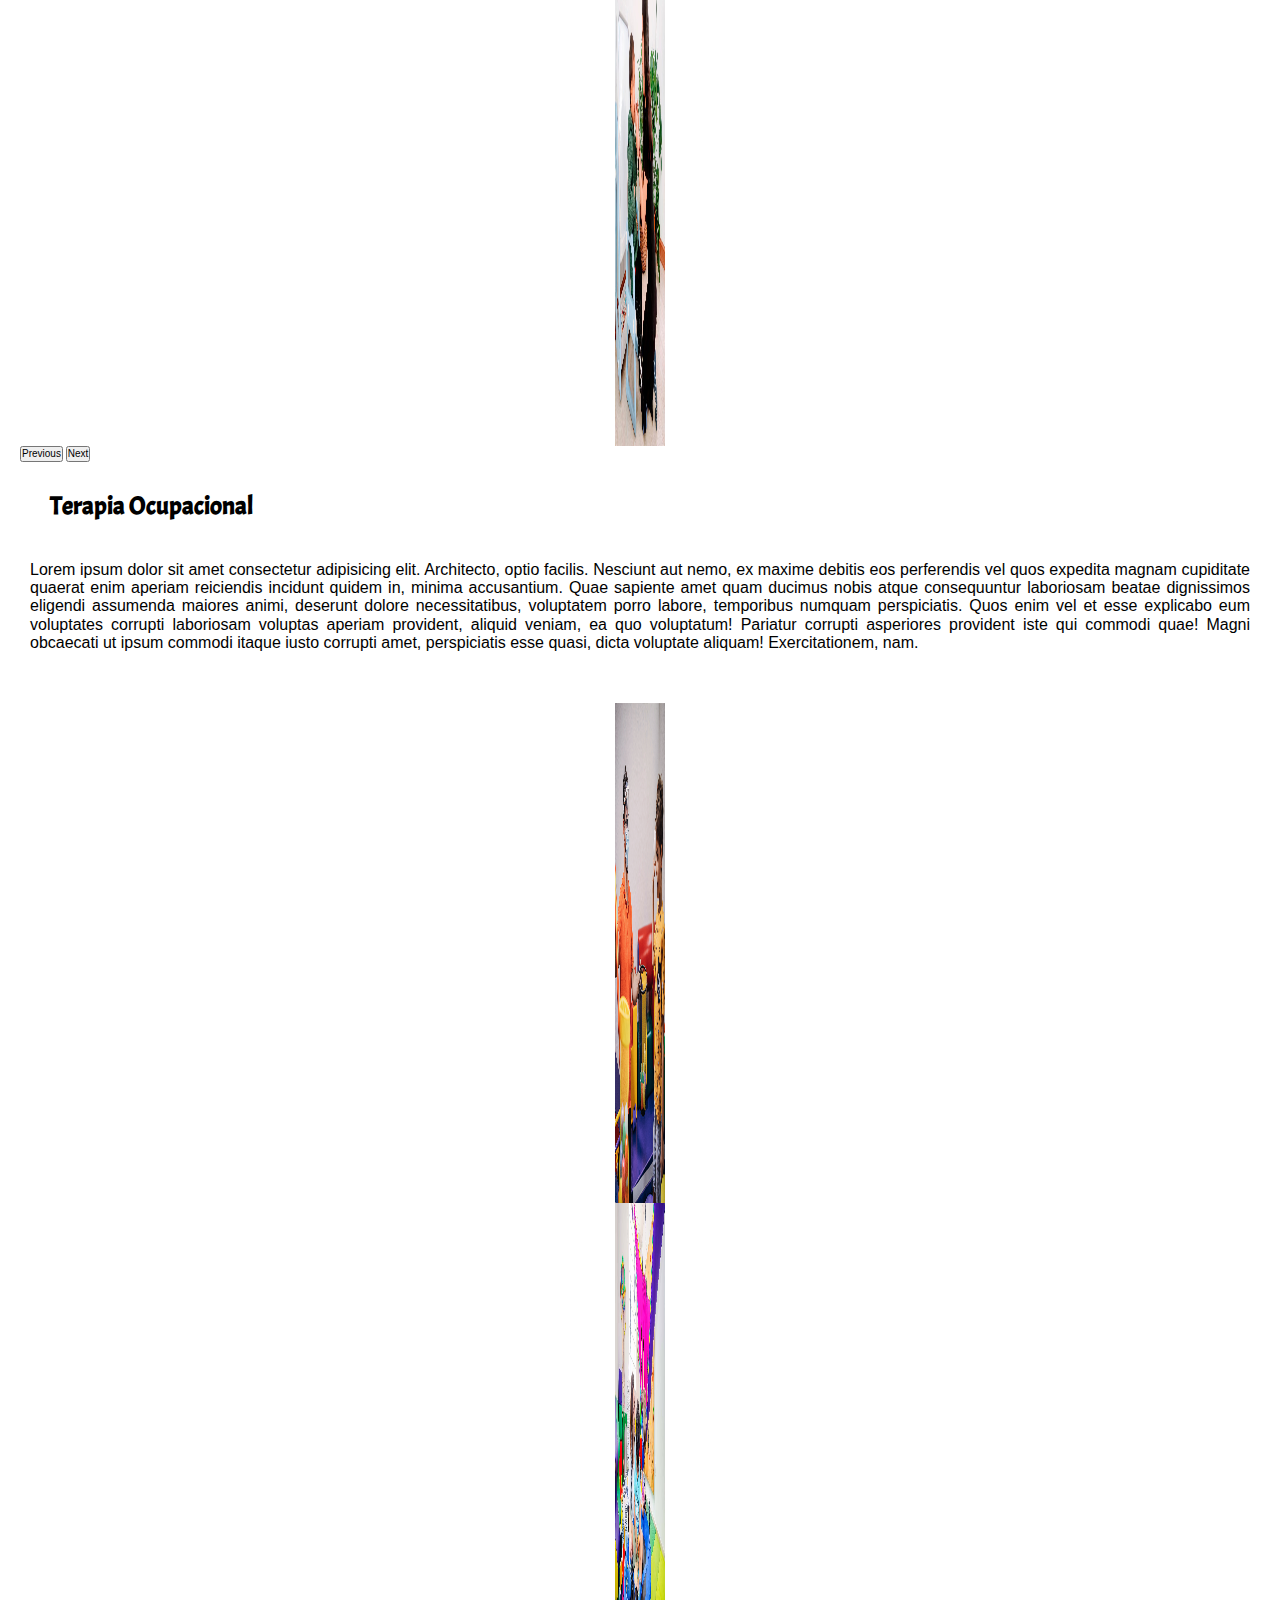
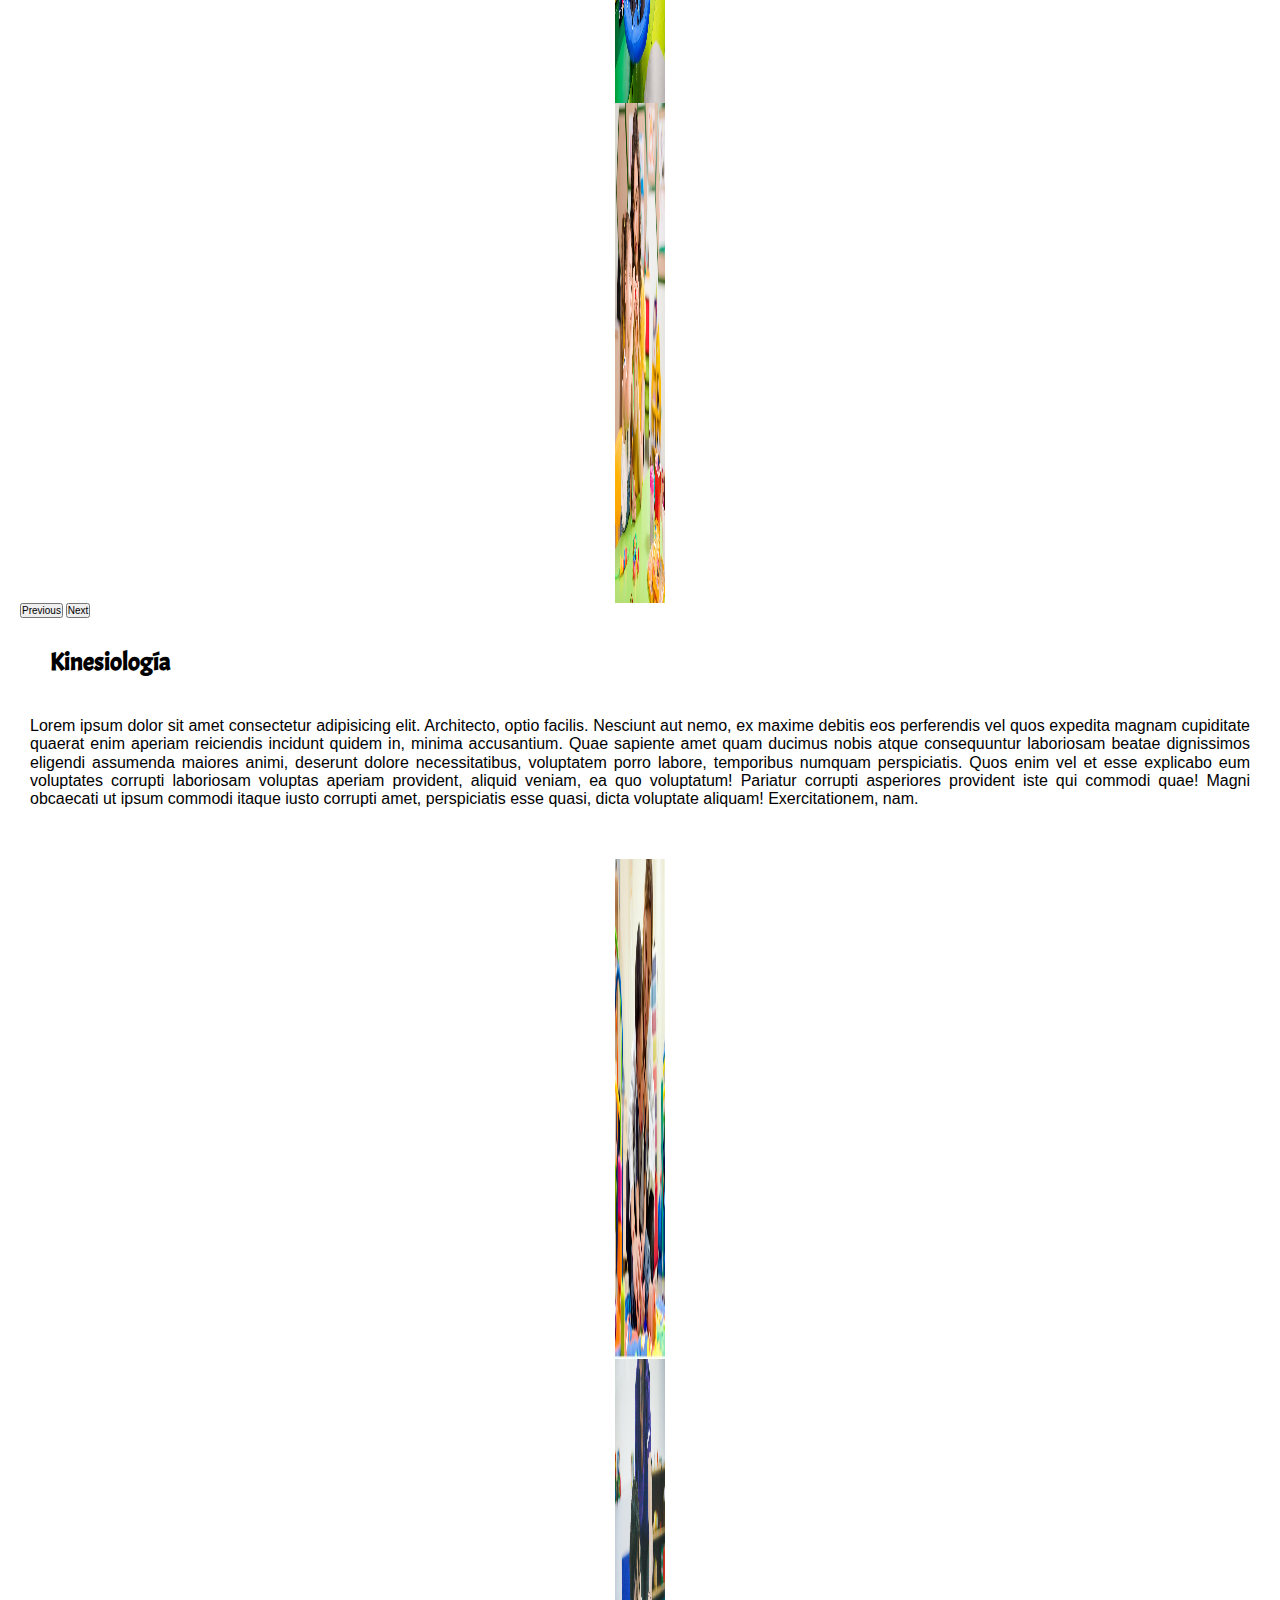
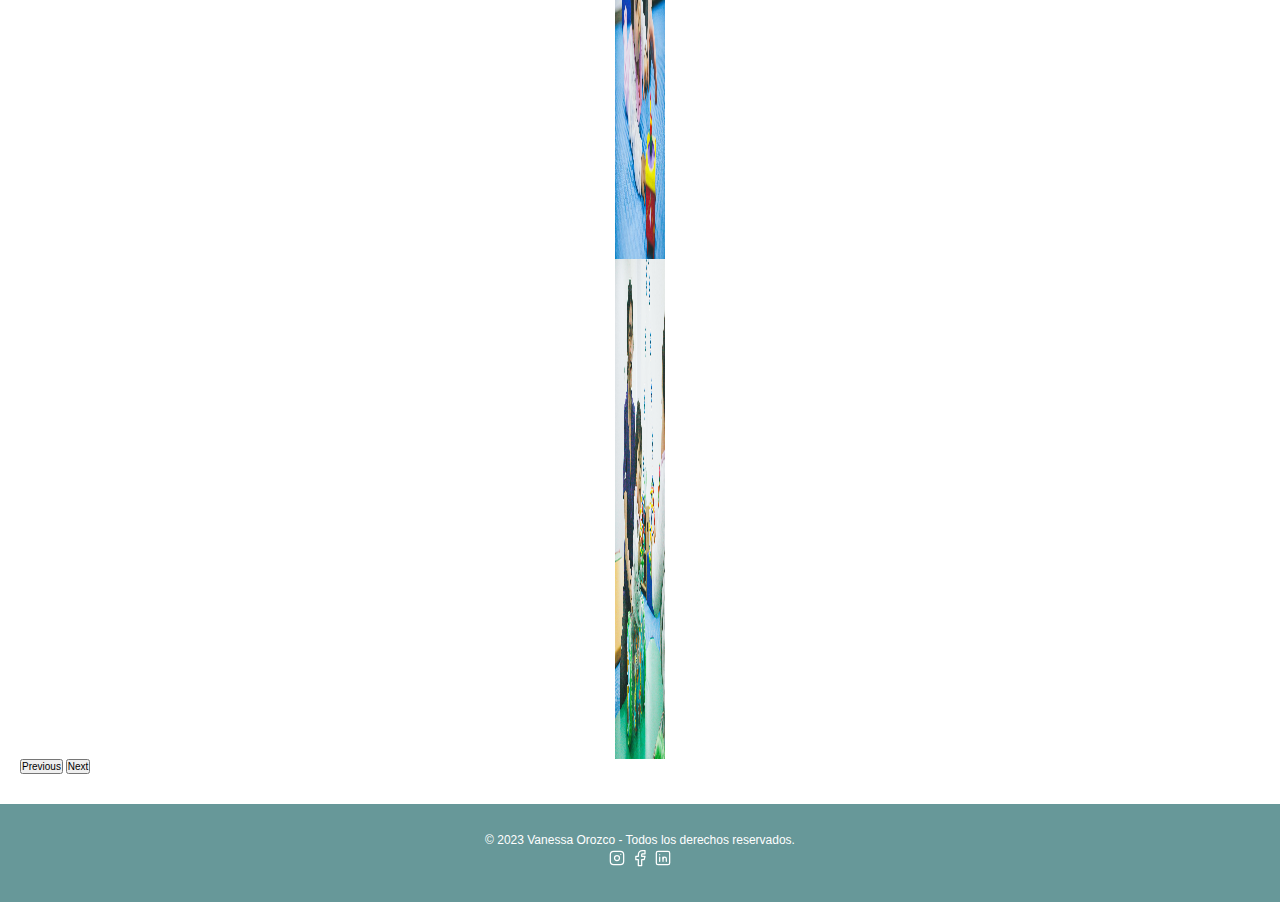
<file: pages/servicios.html>
<!DOCTYPE html>
<html lang="en">
<head>
    <meta charset="UTF-8">
    <meta name="viewport" content="width=device-width, initial-scale=1.0">
    <title>Servicios</title>
    <link href="https://cdn.jsdelivr.net/npm/bootstrap@5.3.2/dist/css/bootstrap.min.css" rel="stylesheet" integrity="sha384-T3c6CoIi6uLrA9TneNEoa7RxnatzjcDSCmG1MXxSR1GAsXEV/Dwwykc2MPK8M2HN" crossorigin="anonymous">
    <link rel="preload" href="../css/normalize.css" as="style">
    <link rel="stylesheet" href="../css/normalize.css">
    <link rel="preload" href="../css/style.css" as="style">
    <link rel="stylesheet" href="../css/style.css">
    <link rel="shortcut icon" href="../img/logopng.png.png" type="image/x-icon">
</head>

<body>
    <header>
        <nav class="navbar navbar-expand-lg">
          <div class="container-fluid">
            <a class="navbar-brand" href="../index.html"><img class="logo" src="../img/logocircular.png" alt="logo lunaterra"></a>
            <button class="navbar-toggler" type="button" data-bs-toggle="collapse" data-bs-target="#navbarNavDropdown" aria-controls="navbarNavDropdown" aria-expanded="false" aria-label="Toggle navigation">
              <span class="navbar-toggler-icon"></span>
            </button>
            <div class="collapse navbar-collapse justify-content-center" id="navbarNavDropdown">
              <ul class="navbar-nav align-items-center">
                <li class="nav-item">
                  <a class="nav-link" aria-current="page" href="../index.html">Inicio</a>
                </li>
                <li class="nav-item dropdown">
                  <a class="nav-link dropdown-toggle" href="/pages/servicios.html" role="button" data-bs-toggle="dropdown" aria-expanded="false">
                    Servicios
                  </a>
                  <ul class="dropdown-menu">
                    <li><a class="dropdown-item" href="/pages/servicios.html#fonoaudiologia">Fonoaudiología</a></li>
                    <li><a class="dropdown-item" href="/pages/servicios.html#terapia-ocupacional">Terapia Ocupacional</a></li>
                    <li><a class="dropdown-item" href="/pages/servicios.html#kinesiologia">Kinesiología</a></li>
                  </ul>
                </li>
                <li class="nav-item">
                  <a class="nav-link" href="/pages/equipo.html">Equipo</a>
                </li>
                <li class="nav-item">
                  <a class="nav-link" href="/pages/blog.html">Blog</a>
                </li>
                <li class="nav-item">
                  <a class="nav-link" href="/pages/contacto.html">Contacto</a>
                </li>
              </ul>
            </div>
          </div>
        </nav>
    </header>

    <main>
      <h2>Nuestros Servicios</h2>

      <div class="contenedor-servicios">
        <section id="fonoaudiologia">
          <h3 class="servicios">Fonoaudiología</h3>
          <p class="servicios-text">Lorem ipsum dolor sit amet consectetur adipisicing elit. Architecto, optio facilis. Nesciunt aut nemo, ex maxime debitis eos perferendis vel quos expedita magnam cupiditate quaerat enim aperiam reiciendis incidunt quidem in, minima accusantium. Quae sapiente amet quam ducimus nobis atque consequuntur laboriosam beatae dignissimos eligendi assumenda maiores animi, deserunt dolore necessitatibus, voluptatem porro labore, temporibus numquam perspiciatis. Quos enim vel et esse explicabo eum voluptates corrupti laboriosam voluptas aperiam provident, aliquid veniam, ea quo voluptatum! Pariatur corrupti asperiores provident iste qui commodi quae! Magni obcaecati ut ipsum commodi itaque iusto corrupti amet, perspiciatis esse quasi, dicta voluptate aliquam! Exercitationem, nam.</p>
          <div class="contenedor-carousel">
            <div id="carouselfono" class="carousel slide container mt-4" data-bs-ride="true">
              <div class="carousel-inner">
                <div class="carousel-item active">
                  <img src="../img/fono1.jpg" class="d-block w-100" alt="fono1">
                </div>
                <div class="carousel-item">
                  <img src="../img/fono2.jpg" class="d-block w-100" alt="fono2">
                </div>
                <div class="carousel-item">
                  <img src="../img/fono3.jpg" class="d-block w-100" alt="fono3">
                </div>
              </div>
              <button class="carousel-control-prev" type="button" data-bs-target="#carouselfono" data-bs-slide="prev">
                <span class="carousel-control-prev-icon" aria-hidden="true"></span>
                <span class="visually-hidden">Previous</span>
              </button>
              <button class="carousel-control-next" type="button" data-bs-target="#carouselfono" data-bs-slide="next">
                <span class="carousel-control-next-icon" aria-hidden="true"></span>
                <span class="visually-hidden">Next</span>
              </button>              
            </div>
          </div>
        </section>
      
        <section id="terapia-ocupacional">
          <h3 class="servicios">Terapia Ocupacional</h3>
          <p class="servicios-text">Lorem ipsum dolor sit amet consectetur adipisicing elit. Architecto, optio facilis. Nesciunt aut nemo, ex maxime debitis eos perferendis vel quos expedita magnam cupiditate quaerat enim aperiam reiciendis incidunt quidem in, minima accusantium. Quae sapiente amet quam ducimus nobis atque consequuntur laboriosam beatae dignissimos eligendi assumenda maiores animi, deserunt dolore necessitatibus, voluptatem porro labore, temporibus numquam perspiciatis. Quos enim vel et esse explicabo eum voluptates corrupti laboriosam voluptas aperiam provident, aliquid veniam, ea quo voluptatum! Pariatur corrupti asperiores provident iste qui commodi quae! Magni obcaecati ut ipsum commodi itaque iusto corrupti amet, perspiciatis esse quasi, dicta voluptate aliquam! Exercitationem, nam.</p>
          <div class="contenedor-carousel">
            <div id="carouselto" class="carousel slide container mt-4" data-bs-ride="true">
              <div class="carousel-inner">
                <div class="carousel-item active">
                  <img src="../img/to1.png" class="d-block w-100" alt="to1">
                </div>
                <div class="carousel-item">
                  <img src="../img/to2.jpg" class="d-block w-100" alt="to2">
                </div>
                <div class="carousel-item">
                  <img src="../img/to3.jpg" class="d-block w-100" alt="to3">
                </div>
              </div>
              <button class="carousel-control-prev" type="button" data-bs-target="#carouselto" data-bs-slide="prev">
                <span class="carousel-control-prev-icon" aria-hidden="true"></span>
                <span class="visually-hidden">Previous</span>
              </button>
              <button class="carousel-control-next" type="button" data-bs-target="#carouselto" data-bs-slide="next">
                <span class="carousel-control-next-icon" aria-hidden="true"></span>
                <span class="visually-hidden">Next</span>
              </button>              
            </div>
          </div>
        </section>
      
        <section id="kinesiologia">
          <h3 class="servicios">Kinesiología</h3>
          <p class="servicios-text">Lorem ipsum dolor sit amet consectetur adipisicing elit. Architecto, optio facilis. Nesciunt aut nemo, ex maxime debitis eos perferendis vel quos expedita magnam cupiditate quaerat enim aperiam reiciendis incidunt quidem in, minima accusantium. Quae sapiente amet quam ducimus nobis atque consequuntur laboriosam beatae dignissimos eligendi assumenda maiores animi, deserunt dolore necessitatibus, voluptatem porro labore, temporibus numquam perspiciatis. Quos enim vel et esse explicabo eum voluptates corrupti laboriosam voluptas aperiam provident, aliquid veniam, ea quo voluptatum! Pariatur corrupti asperiores provident iste qui commodi quae! Magni obcaecati ut ipsum commodi itaque iusto corrupti amet, perspiciatis esse quasi, dicta voluptate aliquam! Exercitationem, nam.</p>
          <div class="contenedor-carousel">
            <div id="carouselkine" class="carousel slide container mt-4" data-bs-ride="true">
              <div class="carousel-inner">
                <div class="carousel-item active">
                  <img src="../img/kine1.jpg" class="d-block w-100" alt="kine1">
                </div>
                <div class="carousel-item">
                  <img src="../img/kine2.jpg" class="d-block w-100" alt="kine2">
                </div>
                <div class="carousel-item">
                  <img src="../img/kine3.jpg" class="d-block w-100" alt="kine3">
                </div>
              </div>
              <button class="carousel-control-prev" type="button" data-bs-target="#carouselkine" data-bs-slide="prev">
                <span class="carousel-control-prev-icon" aria-hidden="true"></span>
                <span class="visually-hidden">Previous</span>
              </button>
              <button class="carousel-control-next" type="button" data-bs-target="#carouselkine" data-bs-slide="next">
                <span class="carousel-control-next-icon" aria-hidden="true"></span>
                <span class="visually-hidden">Next</span>
              </button>              
              </div>
           </div>
        </section>
      </div>

    </main>
    <footer>
      &copy; 2023 Vanessa Orozco - Todos los derechos reservados.
    
    <div class="contenedor-iconos">
      <a href="#"><svg xmlns="http://www.w3.org/2000/svg" class="icon icon-tabler icon-tabler-brand-instagram" width="20" height="20" viewBox="0 0 24 24" stroke-width="1.5" stroke="#ffffff" fill="none" stroke-linecap="round" stroke-linejoin="round">
        <path stroke="none" d="M0 0h24v24H0z" fill="none"/>
        <path d="M4 4m0 4a4 4 0 0 1 4 -4h8a4 4 0 0 1 4 4v8a4 4 0 0 1 -4 4h-8a4 4 0 0 1 -4 -4z" />
        <path d="M12 12m-3 0a3 3 0 1 0 6 0a3 3 0 1 0 -6 0" />
        <path d="M16.5 7.5l0 .01" />
      </svg></a>
      <a href="#"><svg xmlns="http://www.w3.org/2000/svg" class="icon icon-tabler icon-tabler-brand-facebook" width="20" height="20" viewBox="0 0 24 24" stroke-width="1.5" stroke="#ffffff" fill="none" stroke-linecap="round" stroke-linejoin="round">
        <path stroke="none" d="M0 0h24v24H0z" fill="none"/>
        <path d="M7 10v4h3v7h4v-7h3l1 -4h-4v-2a1 1 0 0 1 1 -1h3v-4h-3a5 5 0 0 0 -5 5v2h-3" />
      </svg></a>
      <a href="#"><svg xmlns="http://www.w3.org/2000/svg" class="icon icon-tabler icon-tabler-brand-linkedin" width="20" height="20" viewBox="0 0 24 24" stroke-width="1.5" stroke="#ffffff" fill="none" stroke-linecap="round" stroke-linejoin="round">
        <path stroke="none" d="M0 0h24v24H0z" fill="none"/>
        <path d="M4 4m0 2a2 2 0 0 1 2 -2h12a2 2 0 0 1 2 2v12a2 2 0 0 1 -2 2h-12a2 2 0 0 1 -2 -2z" />
        <path d="M8 11l0 5" /><path d="M8 8l0 .01" /><path d="M12 16l0 -5" /><path d="M16 16v-3a2 2 0 0 0 -4 0" />
      </svg></a>
    </div>
  </footer>
    
    <script src="https://cdn.jsdelivr.net/npm/bootstrap@5.3.2/dist/js/bootstrap.bundle.min.js" integrity="sha384-C6RzsynM9kWDrMNeT87bh95OGNyZPhcTNXj1NW7RuBCsyN/o0jlpcV8Qyq46cDfL" crossorigin="anonymous"></script>
</body>
</html>
</file>
<file: css/style.css>
@import url("https://fonts.googleapis.com/css2?family=Acme&family=Montserrat:wght@400;800&family=Pompiere&family=Roboto+Condensed:wght@300;400&display=swap");
*, *::before, *::after {
  margin: 0;
  padding: 0;
  box-sizing: border-box;
}

body, h1, h2, h3, p {
  margin: 0;
  padding: 0;
}

body, button, input, select, textarea {
  font-family: Arial, sans-serif;
}

ul, ol {
  list-style: none;
}

pre {
  font-family: monospace, monospace; /* 1 */
  font-size: 1em;
}

a {
  text-decoration: none;
  color: inherit;
  background-color: transparent;
}

abbr[title] {
  border-bottom: none;
  text-decoration: underline;
  text-decoration: underline dotted;
}

b,
strong {
  font-weight: bolder;
}

code,
kbd,
samp {
  font-family: monospace, monospace;
  font-size: 1em;
}

html {
  font-size: 62.5%;
  font-family: "Pompiere", cursive, sans-serif;
  line-height: 1.15;
  -webkit-text-size-adjust: 100%;
}

img {
  width: 100%;
}

main {
  display: block;
}

/* Estilos generales del navbar */
.navbar {
  background-color: #A6A7F0;
  box-shadow: 0 2px 4px rgba(0, 0, 0, 0.1);
  border-bottom: 2px solid #A6A7F0;
}
.navbar #navbarNavDropdown {
  margin-right: 150px;
  text-align: center;
}
.navbar .nav-link {
  font-size: 18px;
  font-family: "Montserrat", sans-serif, sans-serif;
  text-align: center;
  color: #FFFFFF;
}
.navbar .nav-link:hover {
  background-color: #A6A7F0;
  padding: 1rem;
  color: #D2DDE9;
}
.navbar .dropdown-item {
  font-size: 15px;
  font-family: "Montserrat", sans-serif, sans-serif;
  text-align: center;
}
.navbar .dropdown-item:hover {
  background-color: #A6A7F0;
  padding: 1rem;
  color: #FFFFFF;
}
.navbar .logo {
  width: 100px;
}
@media (max-width: 991.98px) {
  .navbar {
    /* Centra los elementos en el collapse del navbar */
  }
  .navbar #navbarNavDropdown {
    text-align: center;
    margin-right: 0;
  }
  .navbar .navbar-nav .nav-item {
    margin: 0;
  }
}
.navbar .nav-item.dropdown > .nav-link {
  color: #FFFFFF;
}
.navbar .nav-item.dropdown > .nav-link:hover {
  color: #D2DDE9;
}

footer {
  display: flex;
  flex-direction: column;
  color: #FFFFFF;
  background-color: #679899;
  font-family: sans-serif;
  font-size: 12px;
  margin-top: 10px;
  padding: 30px;
  text-align: center;
}
footer .contenedor-iconos {
  display: block;
  align-items: center;
}

h2 {
  font-size: 40px;
  font-family: "Pompiere", cursive, sans-serif;
  text-align: center;
  font-weight: bold;
  margin-top: 20px;
  margin-bottom: 0px;
  color: #679899;
}

h3 {
  font-size: 20px;
  font-family: "Acme", sans-serif, sans-serif;
  text-align: center;
  margin-top: 0;
  margin-bottom: 20px;
}

.contenedor-informacion {
  display: flex;
  align-items: center;
  padding: 10px;
}
.contenedor-informacion .informacion-inicio {
  font-size: 18px;
  font-family: "Roboto", sans-serif;
  margin: 20px;
  padding: 10px;
  text-align: justify;
}
.contenedor-informacion .img-inicio1 {
  width: 40%;
  max-width: 100%;
  height: auto;
  margin-left: 0;
}
.contenedor-informacion .img-inicio2 {
  width: 40%;
  max-width: 100%;
  height: auto;
  margin-right: 0;
}

@media (max-width: 768px) {
  .contenedor-informacion {
    display: block;
  }
  .contenedor-informacion .informacion-inicio {
    text-align: center;
  }
  .contenedor-informacion .img-inicio1,
  .contenedor-informacion .img-inicio2 {
    width: 100%;
    max-width: 100%;
    margin: 10px 0;
  }
}
.servicios {
  font-family: "Acme", sans-serif;
  font-size: 25px;
  text-align: start;
  margin-left: 40px;
  padding: 10px;
}

#carouselfono,
#carouselto,
#carouselkine {
  padding: 20px;
}
#carouselfono img,
#carouselto img,
#carouselkine img {
  max-width: 100%;
  width: 50px;
  height: 50em;
  margin: 0 auto;
  display: block;
}

.servicios-text {
  font-size: 16px;
  font-family: "Roboto", sans-serif;
  margin: 20px;
  padding: 10px;
  text-align: justify;
}

article.team {
  background-color: #679899;
  transition: transform 0.3s ease, opacity 1s ease;
}
article.team:hover {
  transform: scale(1.1);
}
article.team .card-text {
  font-size: 1.5rem;
  font-family: "Roboto", sans-serif;
  margin: 20px;
  padding: 10px;
  text-align: justify;
  color: #FFFFFF;
}
article.team .card-img-top {
  margin-top: 10px;
}

.blog-post {
  max-width: 400px;
  margin: 1em;
  background-color: white;
  border-radius: 8px;
  overflow: hidden;
  box-shadow: 0 0 10px #D2DDE9;
}
.blog-post:hover {
  box-shadow: 0 0 20px #D2DDE9;
}
.blog-post.animate__animated {
  opacity: 0;
}
.blog-post.animate__fadeInUp {
  animation: fadeInUp 1s forwards;
}
.blog-post .card-content {
  margin: 10px;
  padding: 10px;
}
.blog-post .card-content .blog-title {
  font-size: 1.5rem;
  font-family: "Acme", sans-serif, sans-serif;
  text-align: center;
  padding: 10px;
}
.blog-post .card-content .blog-img {
  width: 100%;
}
.blog-post .card-content .blog-text, .blog-post .card-content a {
  font-size: 12px;
  font-family: Arial, Helvetica, sans-serif;
  text-align: justify;
}
.blog-post .card-content a {
  color: #679899;
}

.contact-form {
  max-width: 800px;
  margin: 2em auto;
  padding: 1em;
  background-color: #D2DDE9;
  border: 1px solid #ddd;
  border-radius: 8px;
}
.contact-form label {
  display: block;
  margin: 1em 0 0.5em;
  font-family: "Montserrat", sans-serif;
  font-weight: bold;
  font-size: 1.5rem;
  color: #679899;
}
.contact-form input,
.contact-form select,
.contact-form textarea {
  width: 100%;
  padding: 0.5em;
  margin: 0.5em 0;
  border: 1px solid #ccc;
  border-radius: 4px;
  box-sizing: border-box;
  font-size: 14px;
  font-family: "Montserrat", sans-serif;
}
.contact-form button {
  background-color: #A6A7F0;
  color: white;
  padding: 0.5em 1em;
  border: none;
  border-radius: 4px;
  cursor: pointer;
  font-size: 15px;
  font-family: "Montserrat", sans-serif;
}
.contact-form button:hover {
  background-color: #679899;
}



/*# sourceMappingURL=style.css.map */
</file>
